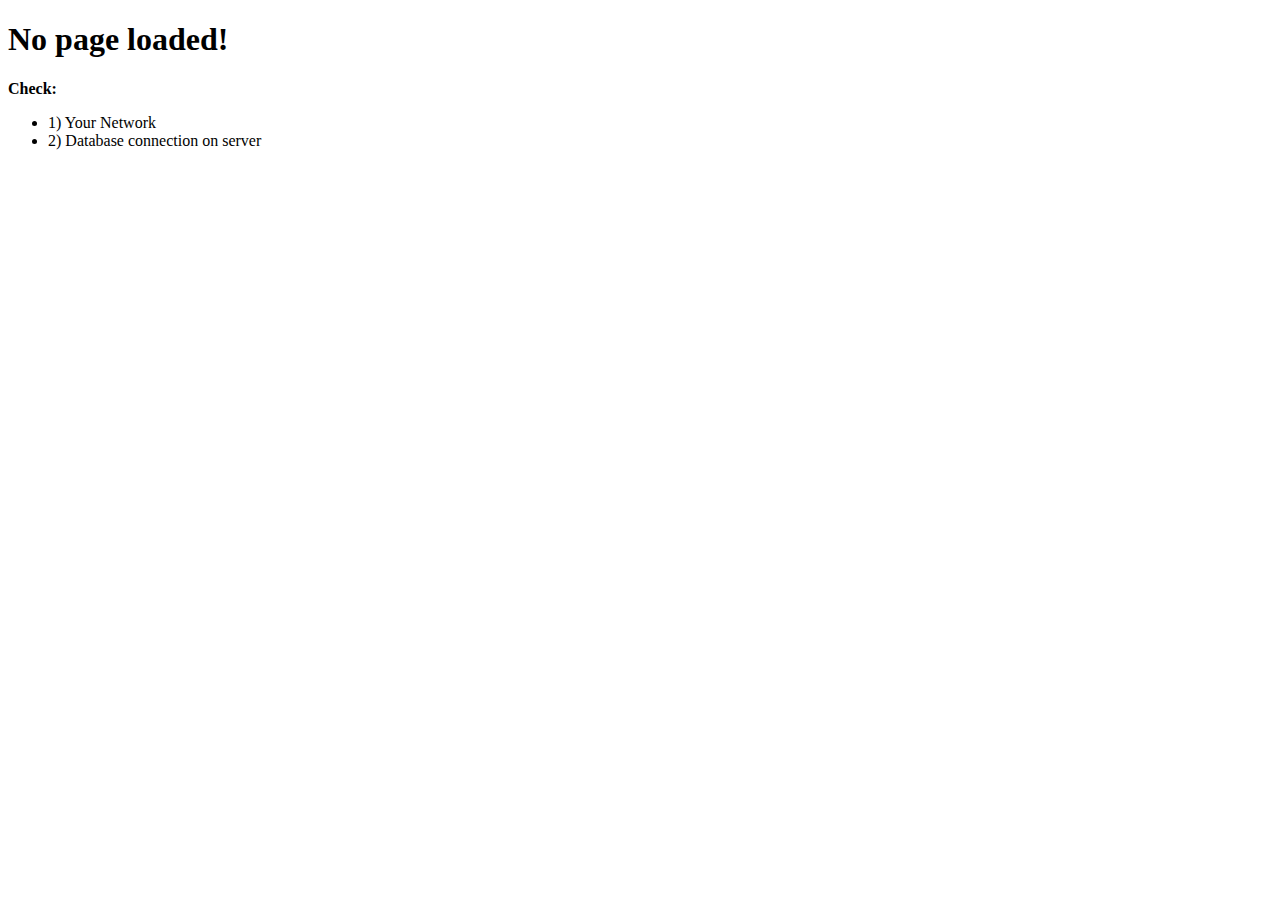
<file: src/main/webapp/todo.html>
<!doctype html>
<html>
<head>
    <meta charset="UTF-8">
    <title>加载页面</title>
</head>
<body>
    <h1>No page loaded!</h1>
    <p><strong>Check:</strong></p>
    <ul>
        <li>1) Your Network</li>
        <li>2) Database connection on server</li>
    </ul>
</body>
</html>
</file>
